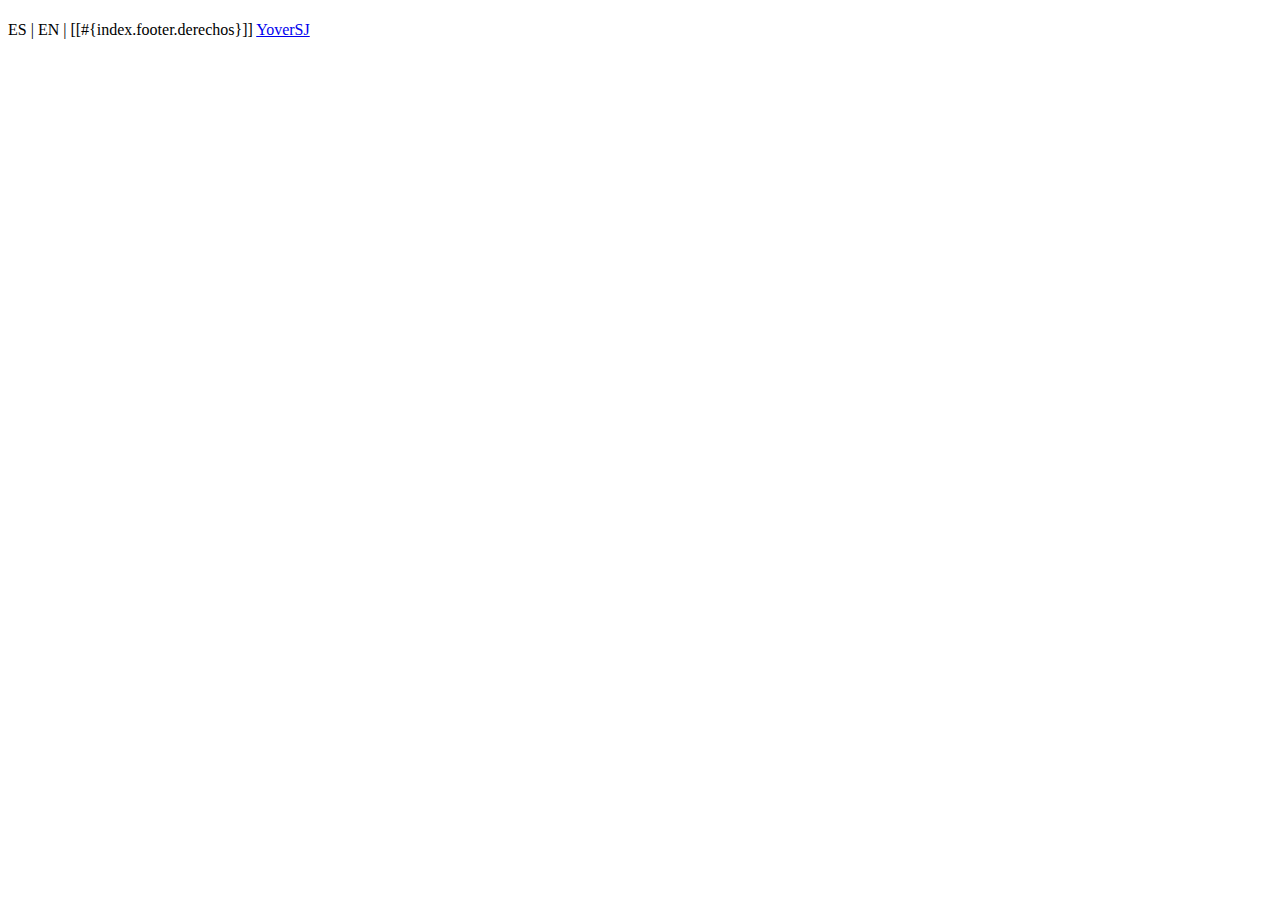
<file: src/main/resources/templates/index.html>
<!DOCTYPE html>
<!--
Click nbfs://nbhost/SystemFileSystem/Templates/Licenses/license-default.txt to change this license
Click nbfs://nbhost/SystemFileSystem/Templates/Other/html.html to edit this template
-->
<html xmlns:th="https://www.thymeleaf.org">
    <head>
        <title>Inicio</title>
        <meta charset="UTF-8">
        <meta name="viewport" content="width=device-width, initial-scale=1.0">
    </head>
    <body>
        <h1 th:text="#{index.titulo}"></h1>
        <a th:href="@{/vehicles}" th:text="#{index.accion.vehiculos}"></a>
        <footer>
            <div>
                <a th:href="@{/(lang = es)}">ES</a> | 
                <a th:href="@{/(lang = en)}">EN</a> | 
                <span>[[#{index.footer.derechos}]] <a href="https://www.yoversj.com">YoverSJ</a></span>
            </div>
        </footer>
    </body>
</html>
</file>
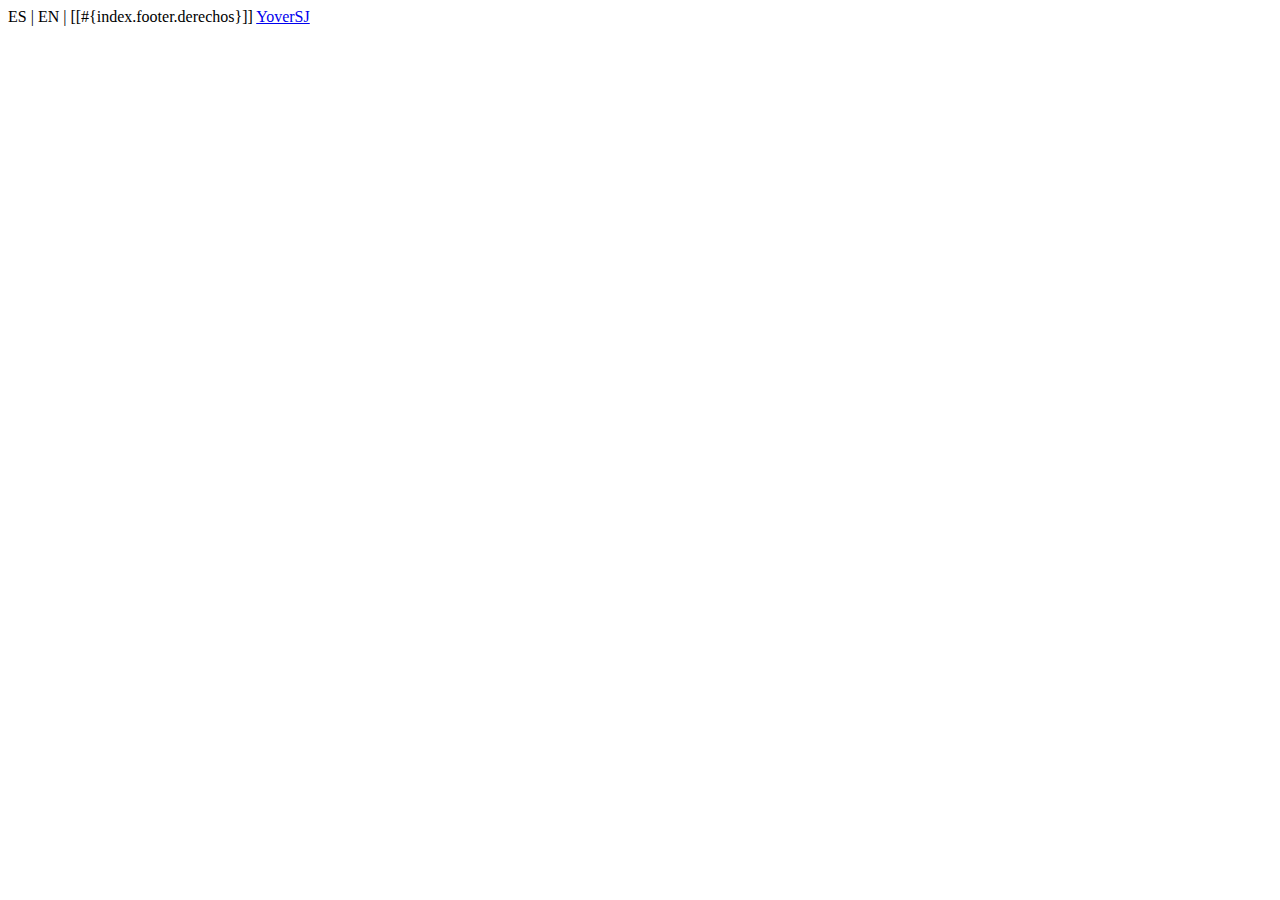
<file: src/main/resources/templates/layout/plantilla.html>
<!DOCTYPE html>
<!--
Click nbfs://nbhost/SystemFileSystem/Templates/Licenses/license-default.txt to change this license
Click nbfs://nbhost/SystemFileSystem/Templates/Other/html.html to edit this template
-->
<html xmlns:th="https://www.thymeleaf.org">
    <head>
        <title>TODO supply a title</title>
        <meta charset="UTF-8">
        <meta name="viewport" content="width=device-width, initial-scale=1.0">
    </head>
    <body>
        <footer th:componet="footer">
            <div>
                <a th:href="@{/(lang = es)}">ES</a> | 
                <a th:href="@{/(lang = en)}">EN</a> | 
                <span>[[#{index.footer.derechos}]] <a href="https://www.yoversj.com">YoverSJ</a></span>
            </div>
        </footer>
    </body>
</html>
</file>
